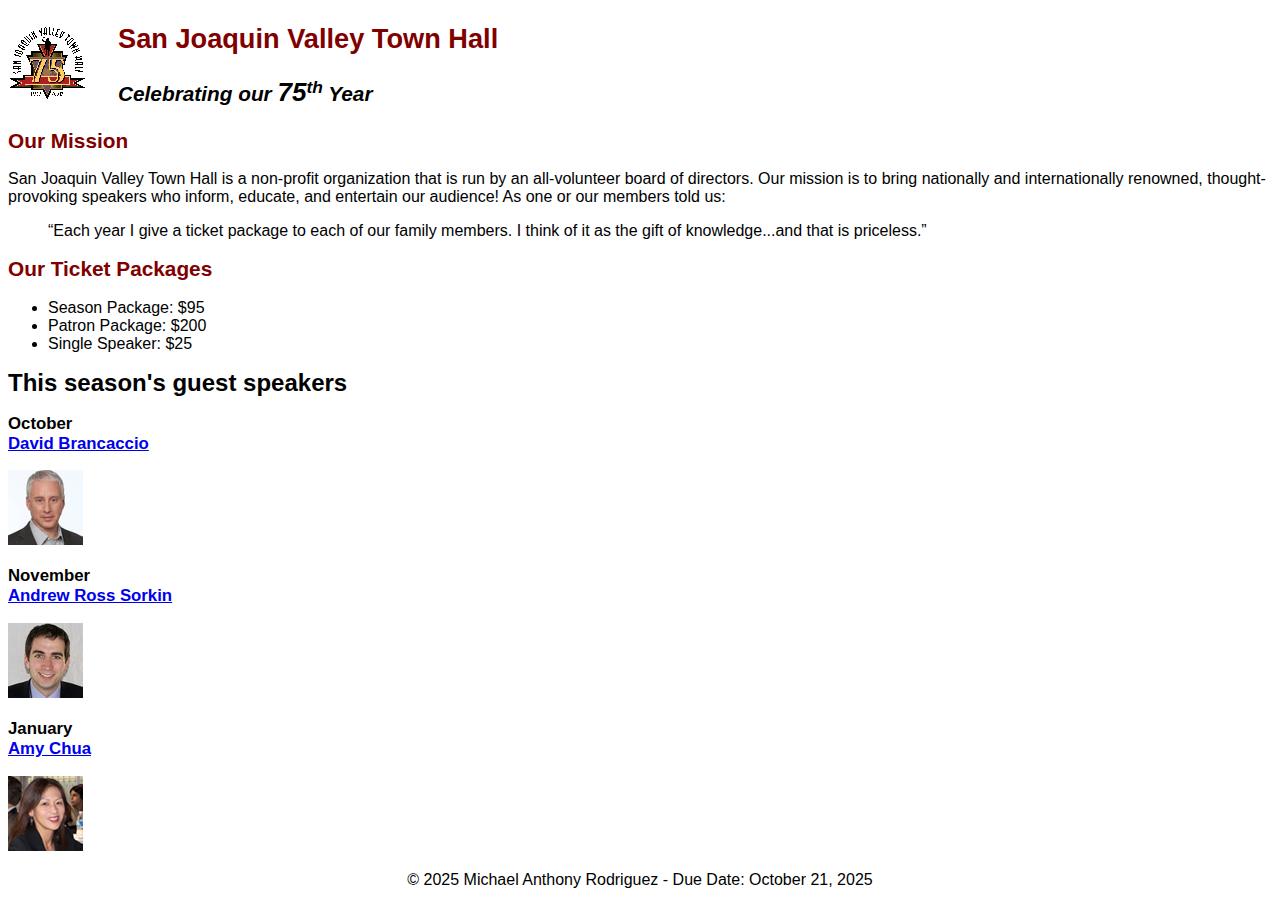
<file: index.html>
<!DOCTYPE html>
<html lang="en">
<head>
	<meta charset="utf-8">
	<title>San Joaquin Valley Town Hall</title>
	<link rel="icon" href="images/favicon.ico">
	<link rel="stylesheet" href="styles/main.css">
</head>

<body>
	<header>
		<img src="images/town_hall_logo.gif" alt="Town Hall logo" height="80">
		<h2>San Joaquin Valley Town Hall</h2>
		<h3>Celebrating our <em class="large">75</em><sup>th</sup> Year</h3>
	</header>

	<main>
		<h2>Our Mission</h2>
		<p>San Joaquin Valley Town Hall is a non-profit organization that is run by an 
			all-volunteer board of directors. Our mission is to bring nationally and 
			internationally renowned, thought-provoking speakers who inform, educate, 
			and entertain our audience! As one or our members told us:</p>
		<blockquote>&ldquo;Each year I give a ticket package to each of our family members. 
			I think of it as the gift of knowledge...and that is priceless.&rdquo;</blockquote>

		<h2>Our Ticket Packages</h2>
		<ul>
			<li>Season Package: $95</li>
			<li>Patron Package: $200</li>
			<li>Single Speaker: $25</li>
		</ul>

		<h1>This season's guest speakers</h1>
		<h3>October<br><a href="speakers/brancaccio.html">David Brancaccio</a></h3>
		<img src="images/brancaccio75.jpg" alt="David Brancaccio photo">
		<h3>November<br><a href="speakers/sorkin.html">Andrew Ross Sorkin</a></h3>
		<img src="images/sorkin75.jpg" alt="Andrew Ross Sorkin photo">
		<h3>January<br><a href="speakers/chua.html">Amy Chua</a></h3>
		<img src="images/chua75.jpg" alt="Amy Chua photo">
	</main>

	<footer>
		<p>&copy; 2025 Michael Anthony Rodriguez - Due Date: October 21, 2025</p>
	</footer>
</body>
</html>
</file>
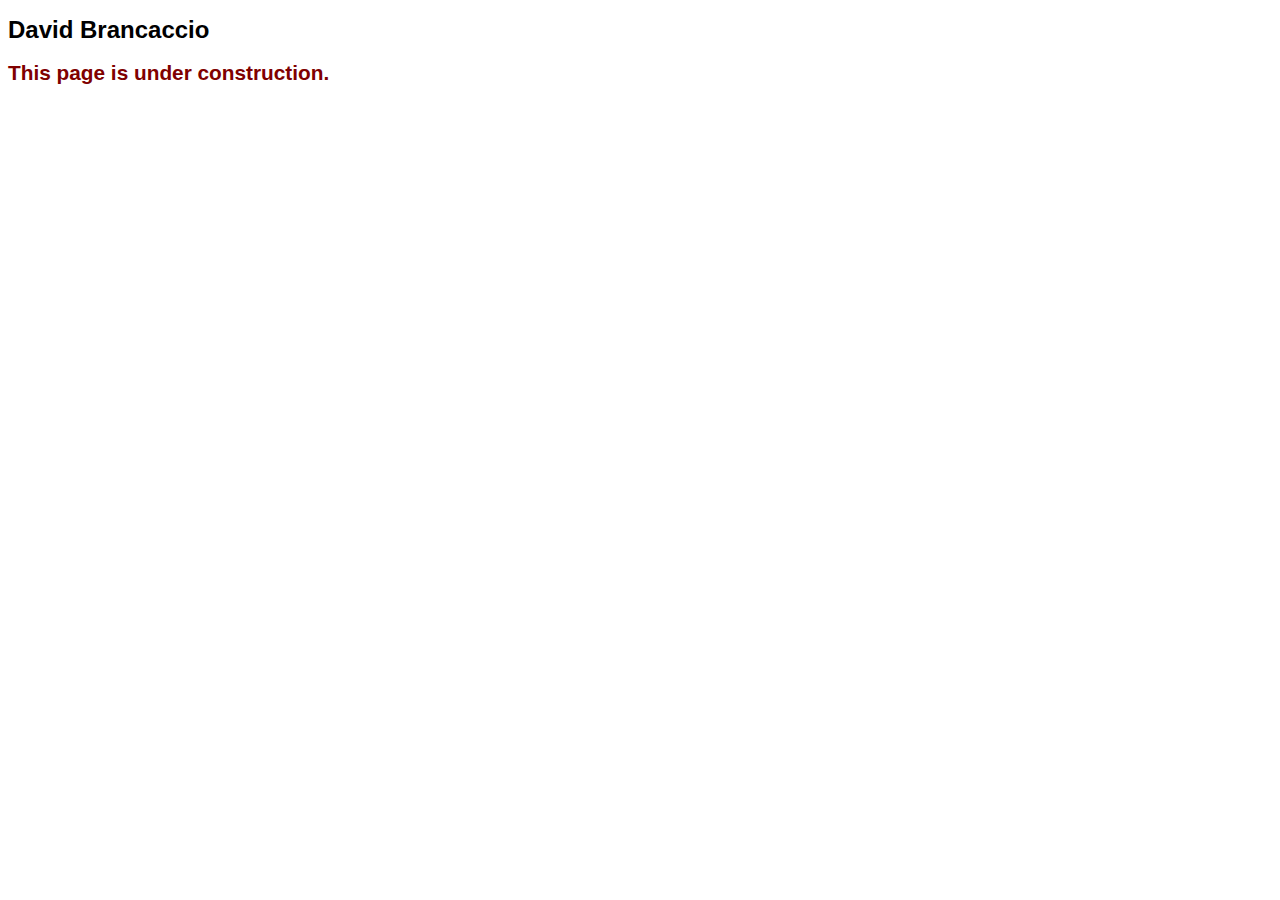
<file: speakers/brancaccio.html>
<!DOCTYPE html>
<html lang="en">

<head>
	<meta charset="utf-8">
	<title>San Joaquin Valley Town Hall</title>
	<link rel="icon" href="../images/favicon.ico">
	<link rel="stylesheet" href="../styles/main.css">
</head>

<body>
	<main>
		<section>
			<h1>David Brancaccio</h1>
			<h2>This page is under construction.</h2>
		</section>
	</main>
</body>

</html>
</file>
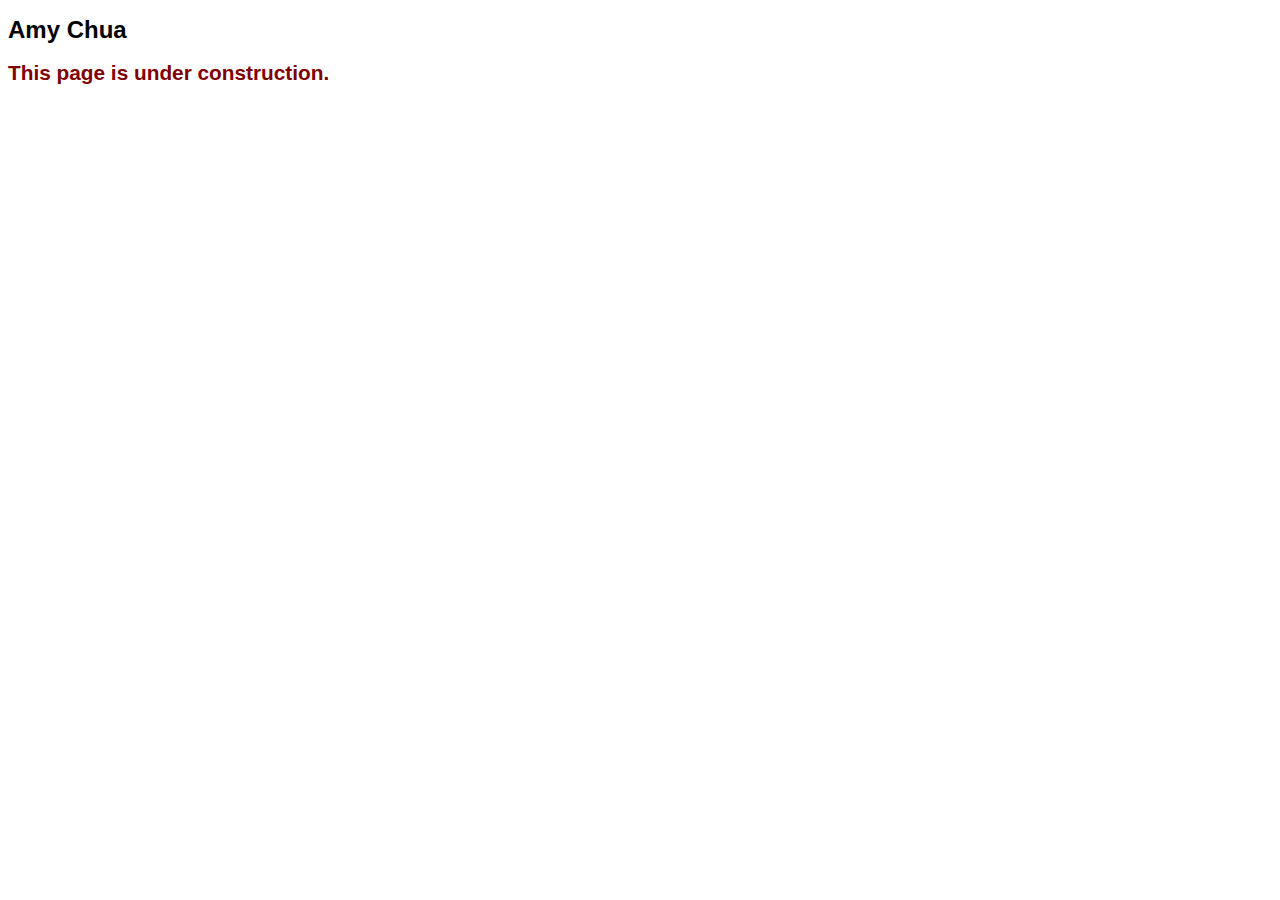
<file: speakers/chua.html>
<!DOCTYPE html>
<html lang="en">

<head>
	<meta charset="utf-8">
	<title>San Joaquin Valley Town Hall</title>
	<link rel="icon" href="../images/favicon.ico">
	<link rel="stylesheet" href="../styles/main.css">
</head>

<body>
	<main>
		<section>
			<h1>Amy Chua</h1>
			<h2>This page is under construction.</h2>
		</section>
	</main>
</body>

</html>
</file>
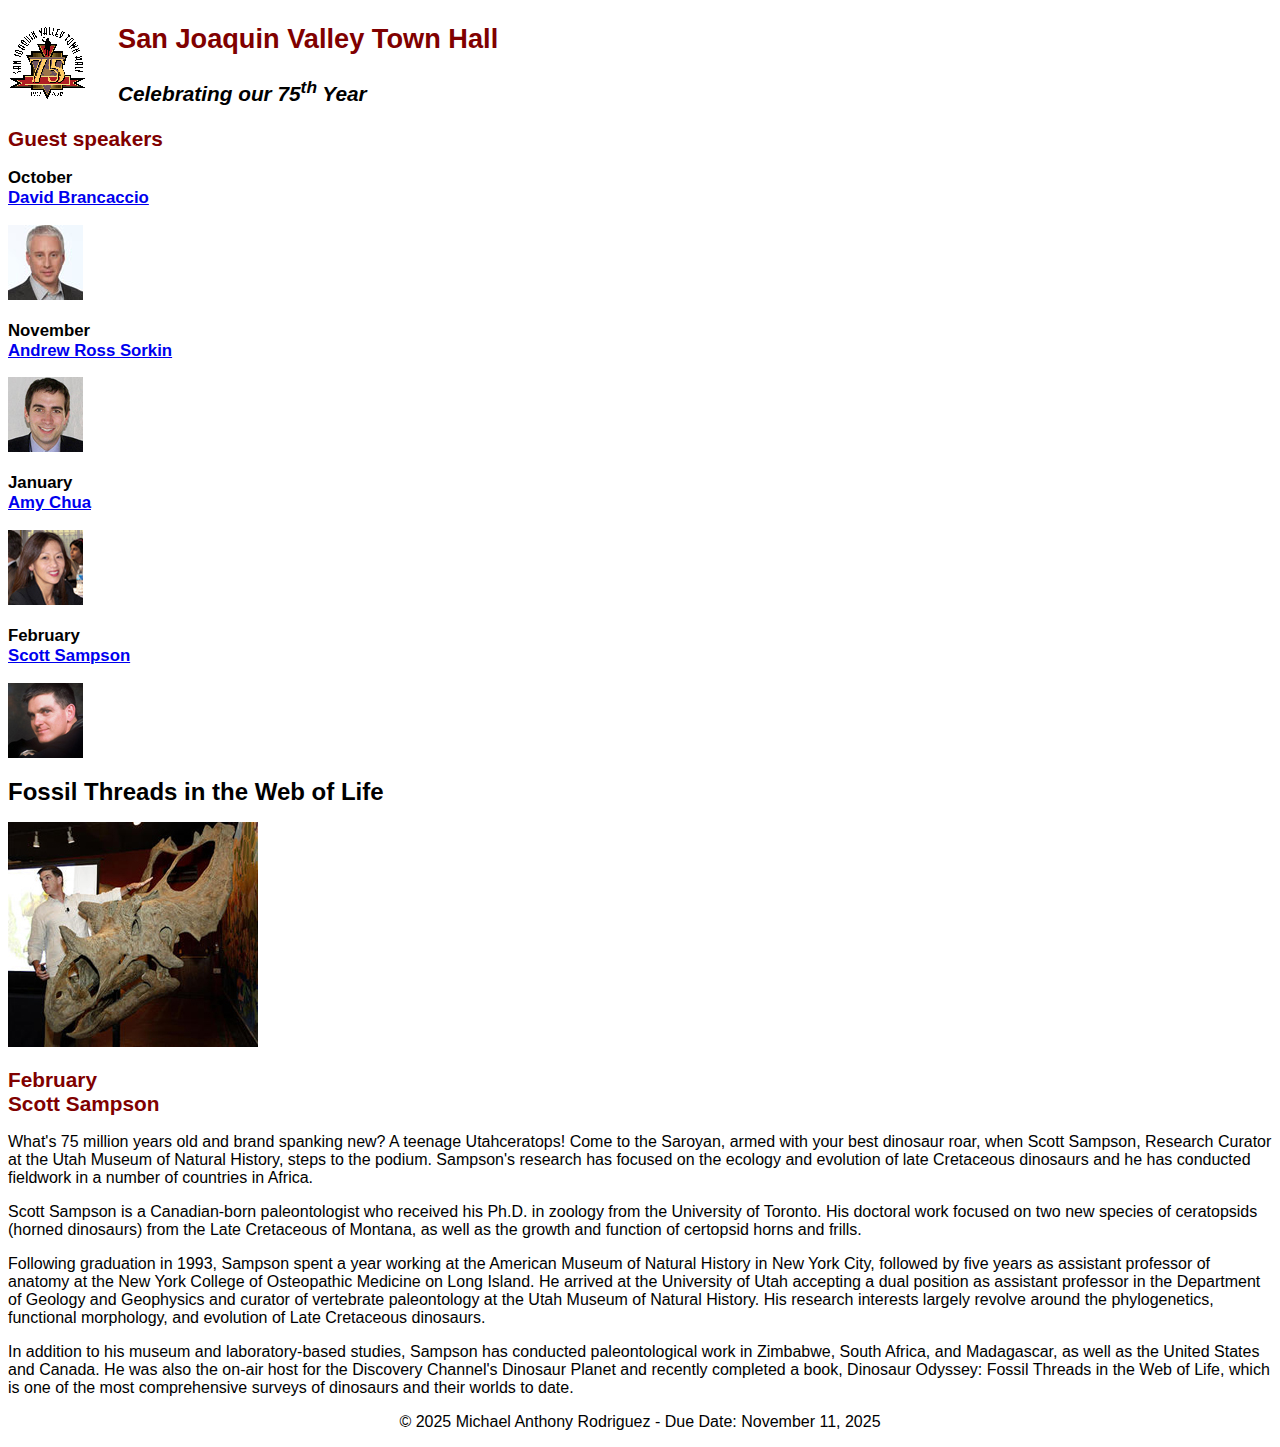
<file: speakers/sampson.html>
<!DOCTYPE html>
<html lang="en">

<head>
	<meta charset="utf-8">
	<title>San Joaquin Valley Town Hall</title>
	<meta name="viewport" content="width=device-width, initial-scale=1">
	<link rel="icon" href="../images/favicon.ico">
	<link rel="stylesheet" href="../styles/main.css">
</head>

<body>
	<header>
		<img src="../images/town_hall_logo.gif" alt="Town Hall logo">
		<h2>San Joaquin Valley Town Hall</h2>
		<h3>Celebrating our <span class="shadow">75<sup>th</sup></span> Year</h3>
	</header>
	<main>
		<aside>
			<h2>Guest speakers</h2>
			<h3>October<br><a href="../speakers/brancaccio.html">David Brancaccio</a></h3>
			<img src="../images/brancaccio75.jpg" alt="David Brancaccio photo">
			<h3>November<br><a href="../speakers/sorkin.html">Andrew Ross Sorkin</a></h3>
			<img src="../images/sorkin75.jpg" alt="Andrew Ross Sorkin photo">
			<h3>January<br><a href="../speakers/chua.html">Amy Chua</a></h3>
			<img src="../images/chua75.jpg" alt="Amy Chua photo">
			<h3>February<br><a href="../speakers/sampson.html">Scott Sampson</a></h3>
			<img src="../images/sampson75.jpg" alt="Scott Sampson photo">
		</aside>
		<section class="speaker">
			<h1>Fossil Threads in the Web of Life</h1>
			<article>
				<img src="../images/sampson_dinosaur.jpg" alt="Scott Sampson with dinosaur">
				<h2>February<br>Scott Sampson</h2>
				<p>What's 75 million years old and brand spanking new? A teenage Utahceratops! Come to the 
				   Saroyan, armed with your best dinosaur roar, when Scott Sampson, Research Curator at the 
				   Utah Museum of Natural History, steps to the podium. Sampson's research has focused on the 
				   ecology and evolution of late Cretaceous dinosaurs and he has conducted fieldwork in a number 
				   of countries in Africa.</p>
				<p>Scott Sampson is a Canadian-born paleontologist who received his Ph.D. in zoology from the 
				   University of Toronto. His doctoral work focused on two new species of ceratopsids (horned 
				   dinosaurs) from the Late Cretaceous of Montana, as well as the growth and function of certopsid 
				   horns and frills.</p>
				<p>Following graduation in 1993, Sampson spent a year working at the American Museum of Natural 
				   History in New York City, followed by five years as assistant professor of anatomy at the New 
				   York College of Osteopathic Medicine on Long Island. He arrived at the University of Utah 
				   accepting a dual position as assistant professor in the Department of Geology and Geophysics 
				   and curator of vertebrate paleontology at the Utah Museum of Natural History. His research 
				   interests largely revolve around the phylogenetics, functional morphology, and evolution of 
				   Late Cretaceous dinosaurs.</p>
				<p>In addition to his museum and laboratory-based studies, Sampson has conducted paleontological 
				   work in Zimbabwe, South Africa, and Madagascar, as well as the United States and Canada. He was 
				   also the on-air host for the Discovery Channel's Dinosaur Planet and recently completed a book, 
				   Dinosaur Odyssey: Fossil Threads in the Web of Life, which is one of the most 
				   comprehensive surveys of dinosaurs and their worlds to date.</p>
			</article>
		</section>
	</main>
	<footer>
		<p>&copy; 2025 Michael Anthony Rodriguez - Due Date: November 11, 2025</p>
	</footer>
</body>
</html>
</file>
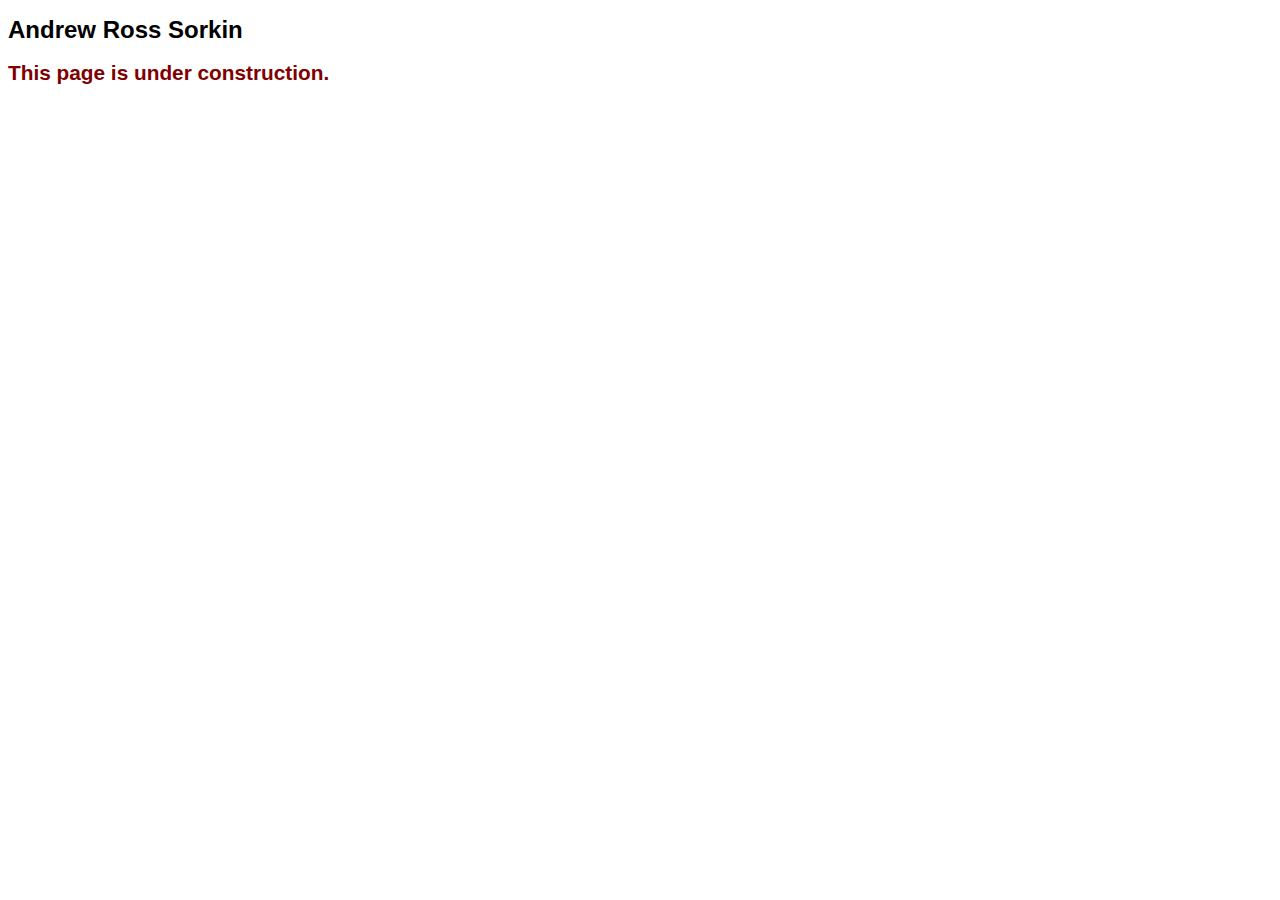
<file: speakers/sorkin.html>
<!DOCTYPE html>
<html lang="en">

<head>
	<meta charset="utf-8">
	<title>San Joaquin Valley Town Hall</title>
	<link rel="icon" href="../images/favicon.ico">
	<link rel="stylesheet" href="../styles/main.css">
</head>

<body>
	<main>
		<h1>Andrew Ross Sorkin</h1>
		<h2>This page is under construction.</h2>
	</main>
</body>

</html>
</file>
<file: styles/main.css>
/* Custom property */
:root {
	--accent-color: #800000;
}

/* Default page styles */
body {
	font-family: Arial, Helvetica, sans-serif;
	font-size: 100%;
}

/* Link hover/focus styles */
a:hover,
a:focus {
	color: var(--accent-color);
	font-style: italic;
}

/* Heading defaults */
h1 {
	font-size: 150%;
}
h2 {
	font-size: 130%;
	color: var(--accent-color);
}
h3 {
	font-size: 105%;
}

/* Header formatting */
header {
	margin-bottom: 1em;
}
header img {
	float: left;
}
header h2 {
	font-size: 170%;
	text-indent: 30px;
}
header h3 {
	font-size: 130%;
	font-style: italic;
	text-indent: 30px;
}

/* Main section */
main {
	clear: left;
}

/* Footer formatting */
footer p {
	text-align: center;
}

/* CSS class for emphasized 75 */
.large {
	font-size: 125%;
}
</file>
